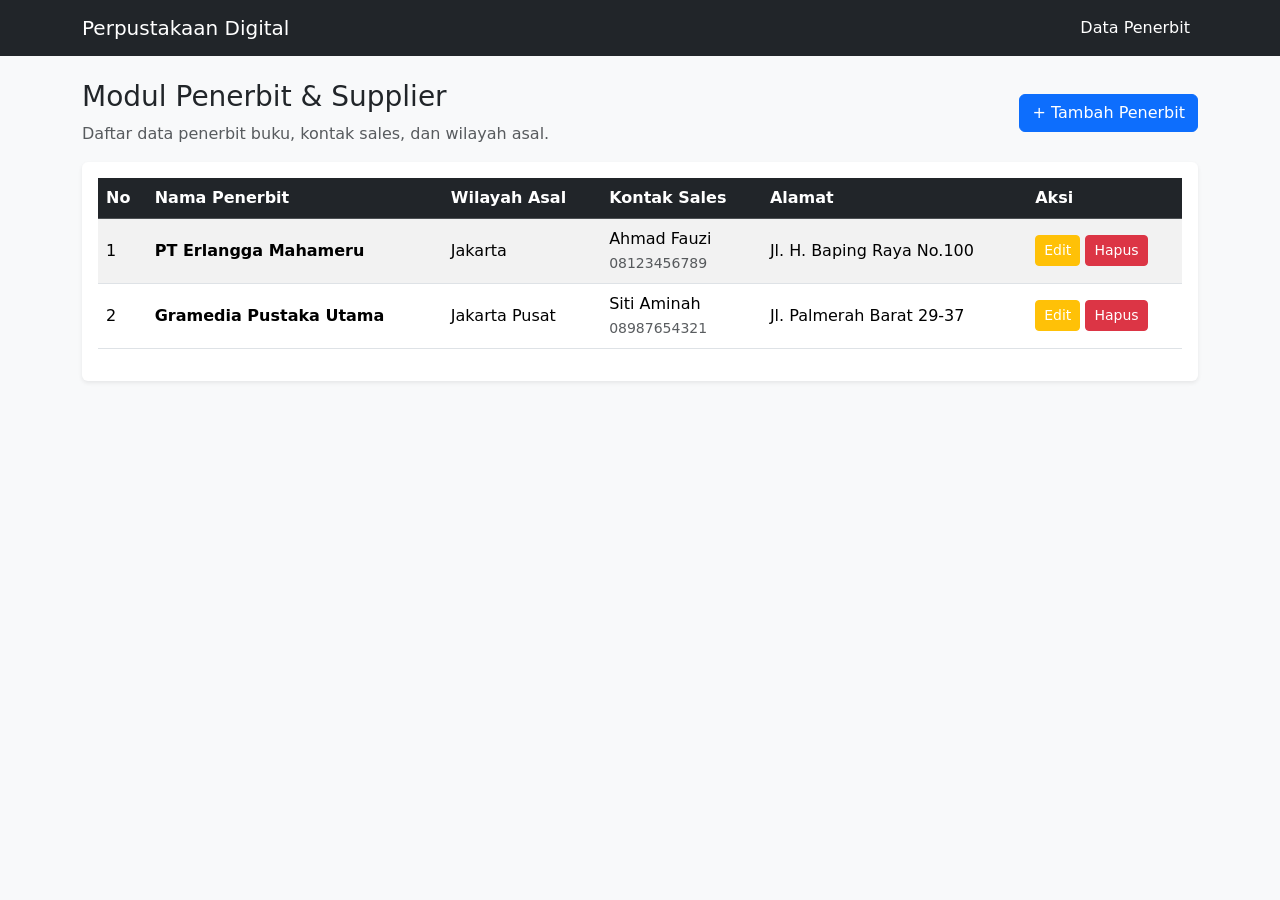
<file: Index.html>
<!DOCTYPE html>
<html lang="id">
<head>
    <meta charset="UTF-8">
    <meta name="viewport" content="width=device-width, initial-scale=1.0">
    <title>Sistem Perpustakaan - Data Penerbit</title>
    <link href="https://cdn.jsdelivr.net/npm/bootstrap@5.3.0/dist/css/bootstrap.min.css" rel="stylesheet">
</head>
<body class="bg-light">

    
    <nav class="navbar navbar-expand-lg navbar-dark bg-dark">
        <div class="container">
            <a class="navbar-brand" href="index.html">Perpustakaan Digital</a>
            <div class="navbar-nav ms-auto">
                <a class="nav-link active" href="index.html">Data Penerbit</a>
            </div>
        </div>
    </nav>

    
    <div class="container mt-4">
        <div class="d-flex justify-content-between align-items-center mb-3">
            <div>
                <h3>Modul Penerbit & Supplier</h3>
                <p class="text-muted mb-0">Daftar data penerbit buku, kontak sales, dan wilayah asal.</p>
            </div>
           
            <a href="tambah.html" class="btn btn-primary">+ Tambah Penerbit</a>
        </div>

        
        <div class="card border-0 shadow-sm">
            <div class="card-body">
                <table class="table table-striped table-hover align-middle">
                    <thead class="table-dark">
                        <tr>
                            <th>No</th>
                            <th>Nama Penerbit</th>
                            <th>Wilayah Asal</th>
                            <th>Kontak Sales</th>
                            <th>Alamat</th>
                            <th>Aksi</th>
                        </tr>
                    </thead>
                    <tbody>
                        <tr>
                            <td>1</td>
                            <td><b>PT Erlangga Mahameru</b></td>
                            <td>Jakarta</td>
                            <td>Ahmad Fauzi <br><small class="text-muted">08123456789</small></td>
                            <td>Jl. H. Baping Raya No.100</td>
                            <td>
                                <a href="#" class="btn btn-warning btn-sm text-white">Edit</a>
                                <a href="#" class="btn btn-danger btn-sm">Hapus</a>
                            </td>
                        </tr>
                        <tr>
                            <td>2</td>
                            <td><b>Gramedia Pustaka Utama</b></td>
                            <td>Jakarta Pusat</td>
                            <td>Siti Aminah <br><small class="text-muted">08987654321</small></td>
                            <td>Jl. Palmerah Barat 29-37</td>
                            <td>
                                <a href="#" class="btn btn-warning btn-sm text-white">Edit</a>
                                <a href="#" class="btn btn-danger btn-sm">Hapus</a>
                            </td>
                        </tr>
                    </tbody>
                </table>
            </div>
        </div>
    </div>

    <script src="https://cdn.jsdelivr.net/npm/bootstrap@5.3.0/dist/js/bootstrap.bundle.min.js"></script>
</body>
</html>
</file>
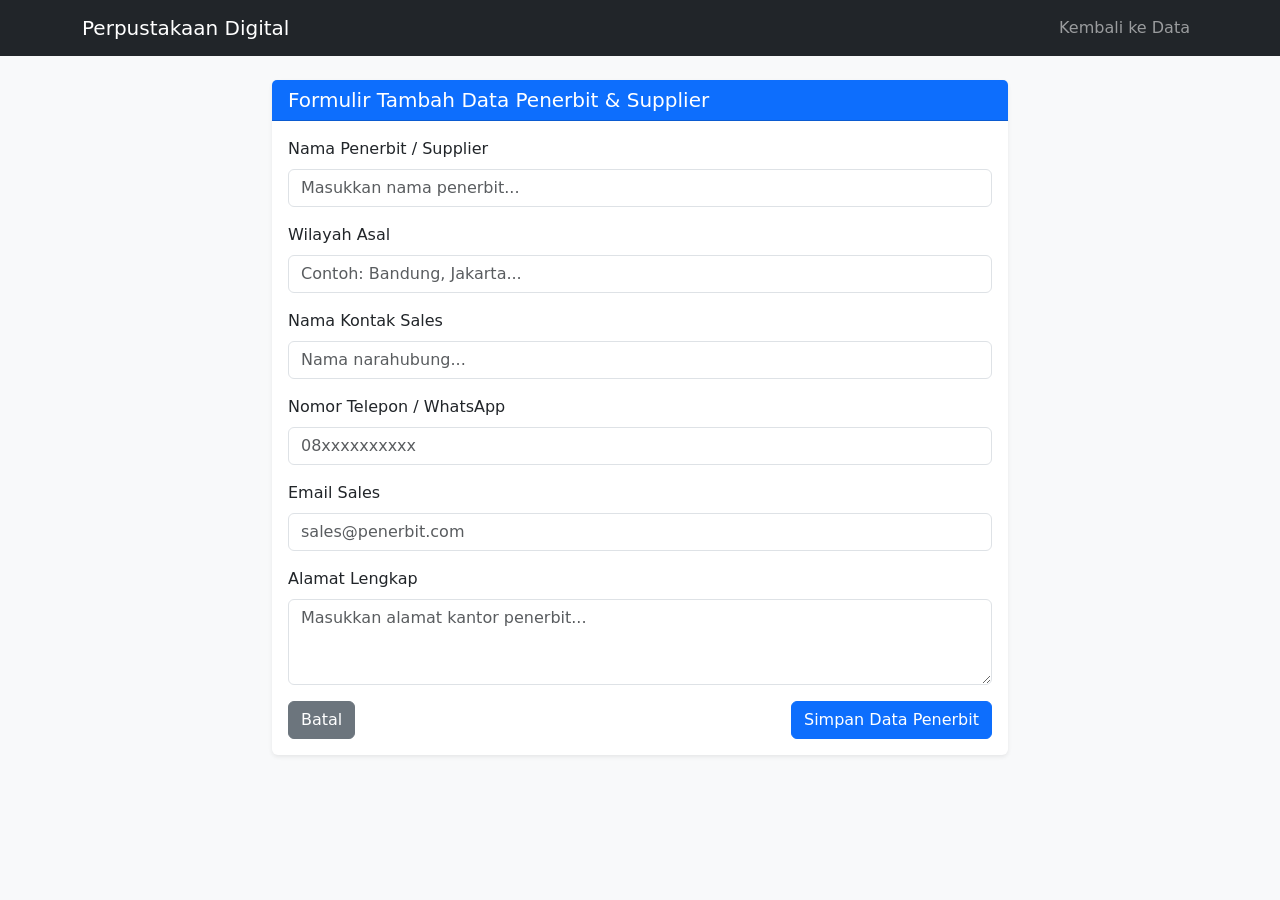
<file: Tambah.html>
<!DOCTYPE html>
<html lang="id">
<head>
    <meta charset="UTF-8">
    <meta name="viewport" content="width=device-width, initial-scale=1.0">
    <title>Tambah Penerbit - Perpustakaan</title>
    <link href="https://cdn.jsdelivr.net/npm/bootstrap@5.3.0/dist/css/bootstrap.min.css" rel="stylesheet">
</head>
<body class="bg-light">

   
    <nav class="navbar navbar-expand-lg navbar-dark bg-dark">
        <div class="container">
            <a class="navbar-brand" href="index.html">Perpustakaan Digital</a>
            <div class="navbar-nav ms-auto">
                <a class="nav-link" href="index.html">Kembali ke Data</a>
            </div>
        </div>
    </nav>

    
    <div class="container mt-4 mb-5">
        <div class="row justify-content-center">
            <div class="col-md-8">
                <div class="card border-0 shadow-sm">
                    <div class="card-header bg-primary text-white">
                        <h5 class="mb-0">Formulir Tambah Data Penerbit & Supplier</h5>
                    </div>
                    <div class="card-body">
                        <form action="index.html" method="GET">
                            
                            <div class="mb-3">
                                <label for="nama_penerbit" class="form-label">Nama Penerbit / Supplier</label>
                                <input type="text" class="form-control" id="nama_penerbit" name="nama_penerbit" placeholder="Masukkan nama penerbit..." required>
                            </div>

                            <div class="mb-3">
                                <label for="wilayah_asal" class="form-label">Wilayah Asal</label>
                                <input type="text" class="form-control" id="wilayah_asal" name="wilayah_asal" placeholder="Contoh: Bandung, Jakarta..." required>
                            </div>

                            <div class="mb-3">
                                <label for="nama_sales" class="form-label">Nama Kontak Sales</label>
                                <input type="text" class="form-control" id="nama_sales" name="nama_sales" placeholder="Nama narahubung...">
                            </div>

                            <div class="mb-3">
                                <label for="telepon_sales" class="form-label">Nomor Telepon / WhatsApp</label>
                                <input type="tel" class="form-control" id="telepon_sales" name="telepon_sales" placeholder="08xxxxxxxxxx">
                            </div>

                            <div class="mb-3">
                                <label for="email_sales" class="form-label">Email Sales</label>
                                <input type="email" class="form-control" id="email_sales" name="email_sales" placeholder="sales@penerbit.com">
                            </div>

                            <div class="mb-3">
                                <label for="alamat" class="form-label">Alamat Lengkap</label>
                                <textarea class="form-control" id="alamat" name="alamat" rows="3" placeholder="Masukkan alamat kantor penerbit..."></textarea>
                            </div>

                            <div class="d-flex justify-content-between">
                                <a href="index.html" class="btn btn-secondary">Batal</a>
                                <button type="submit" class="btn btn-primary">Simpan Data Penerbit</button>
                            </div>

                        </form>
                    </div>
                </div>
            </div>
        </div>
    </div>

    <script src="https://cdn.jsdelivr.net/npm/bootstrap@5.3.0/dist/js/bootstrap.bundle.min.js"></script>
</body>
</html>
</file>
